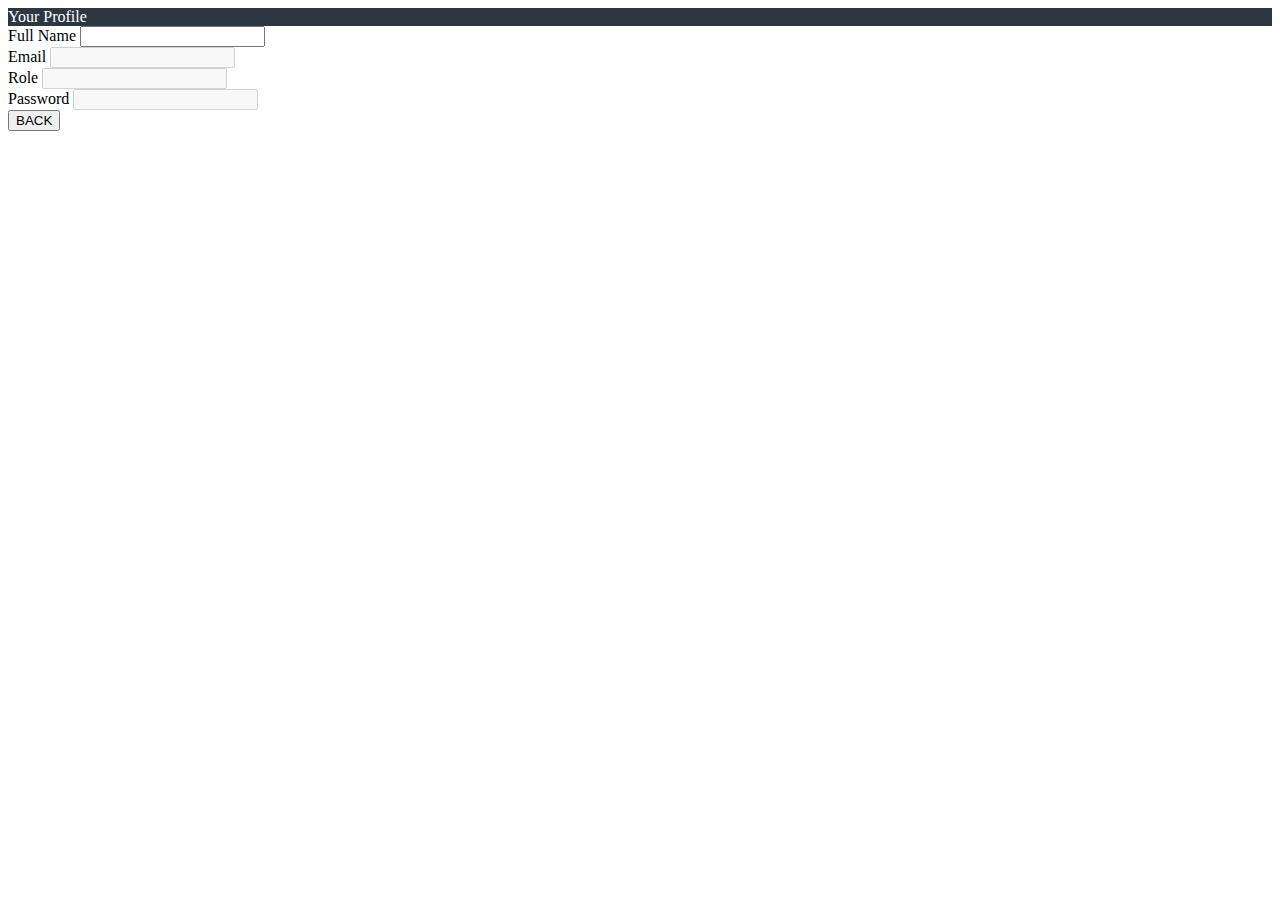
<file: target/classes/static/views/userprofile.html>
<!DOCTYPE html>
<html>
<head>
<meta charset="ISO-8859-1">
<title></title>
<style type="text/css">
.panel-primary>.panel-heading {
    color: #fff;
    background-color: #2c3742;
    border-color: #2c3742;
}
</style>
</head>
<body>
<div class="row" style="align-content: center;">
<div class="panel panel-primary col-lg-6">
      <div class="panel-heading">Your Profile</div>
      <div class="panel-body">
        <div class="form-group">
 <form class="needs-validation" novalidate ng-submit="updateuser()">
  <div class="form-row">
    <div class="col-md-4  md-form">
    
      <label for="validationCustom012">Full Name</label>
      <input type="text"  class="form-control" ng-model="user.name" id="validationCustom012" placeholder="" 
        required>
      <br>
      <label for="validationCustom012">Email</label>
      <input type="text"  class="form-control" ng-model="user.email" id="validationCustom012" placeholder="" 
        required disabled="disabled">
        <br>
        
      <label for="validationCustom012">Role</label>
      <input type="text"  class="form-control" ng-model="user.role" id="validationCustom012" placeholder="" disabled="disabled"
        required>
      <br>
      <label for="validationCustom012">Password</label>
      <input type="text" disabled="disabled"  class="form-control" ng-model="user.credential.password" id="validationCustom012" placeholder="" 
        required><br>
        
     <input type="submit"  class="btn btn-info" value="BACK"><br>
    </div>
  
   
 </div>
 
   
</form>
      
      
      
      </div>
    </div>
    </div>
  
    </div>
</body>
</html>
</file>
